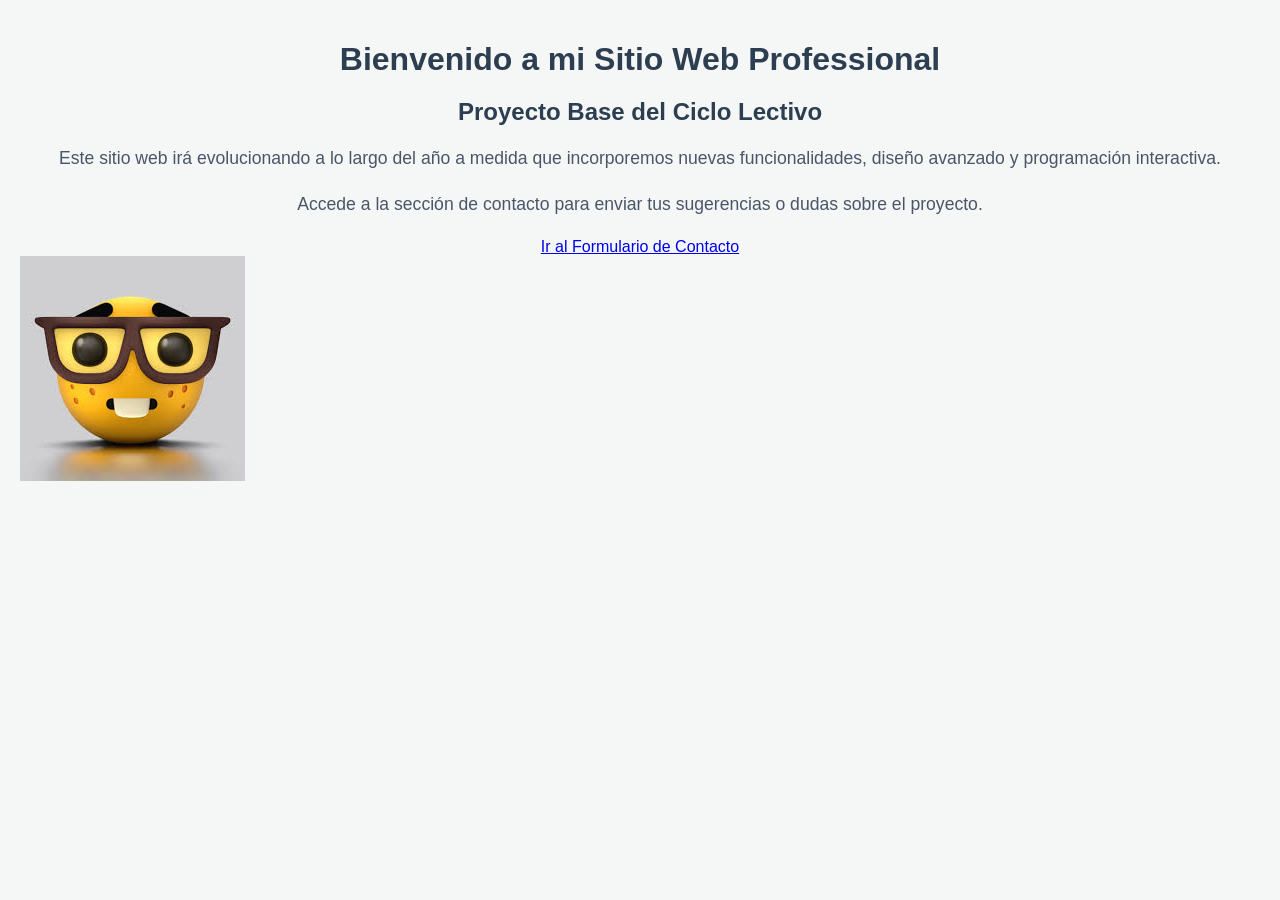
<file: index.html>
<!DOCTYPE html>
<html lang="es">
<head>
  <meta charset="UTF-8">
  <meta name="viewport" content="width=device-width, initial-scale=1.0">
  <title>Proyecto Base - Inicio</title>
  
  
  <link rel="stylesheet" href="style.css">

 
  
</head>
<body>


  <div class="tarjeta-principal">
    <h1>Bienvenido a mi Sitio Web Professional</h1>
    <h2>Proyecto Base del Ciclo Lectivo</h2>
    
    <p>Este sitio web irá evolucionando a lo largo del año a medida que incorporemos nuevas funcionalidades, diseño avanzado y programación interactiva.</p>

    <p id="destacado-inicio">
      Accede a la sección de contacto para enviar tus sugerencias o dudas sobre el proyecto.
    </p>

    <div style="text-align: center; margin-top: 20px;">
      <a href="contactos.html" class="boton-enlace">Ir al Formulario de Contacto</a>
  
    </div><!-- te lleva al link de contacto-->
    <img src="[data-uri]" alt="nerd">
  </div>


</body>
</html>
</file>
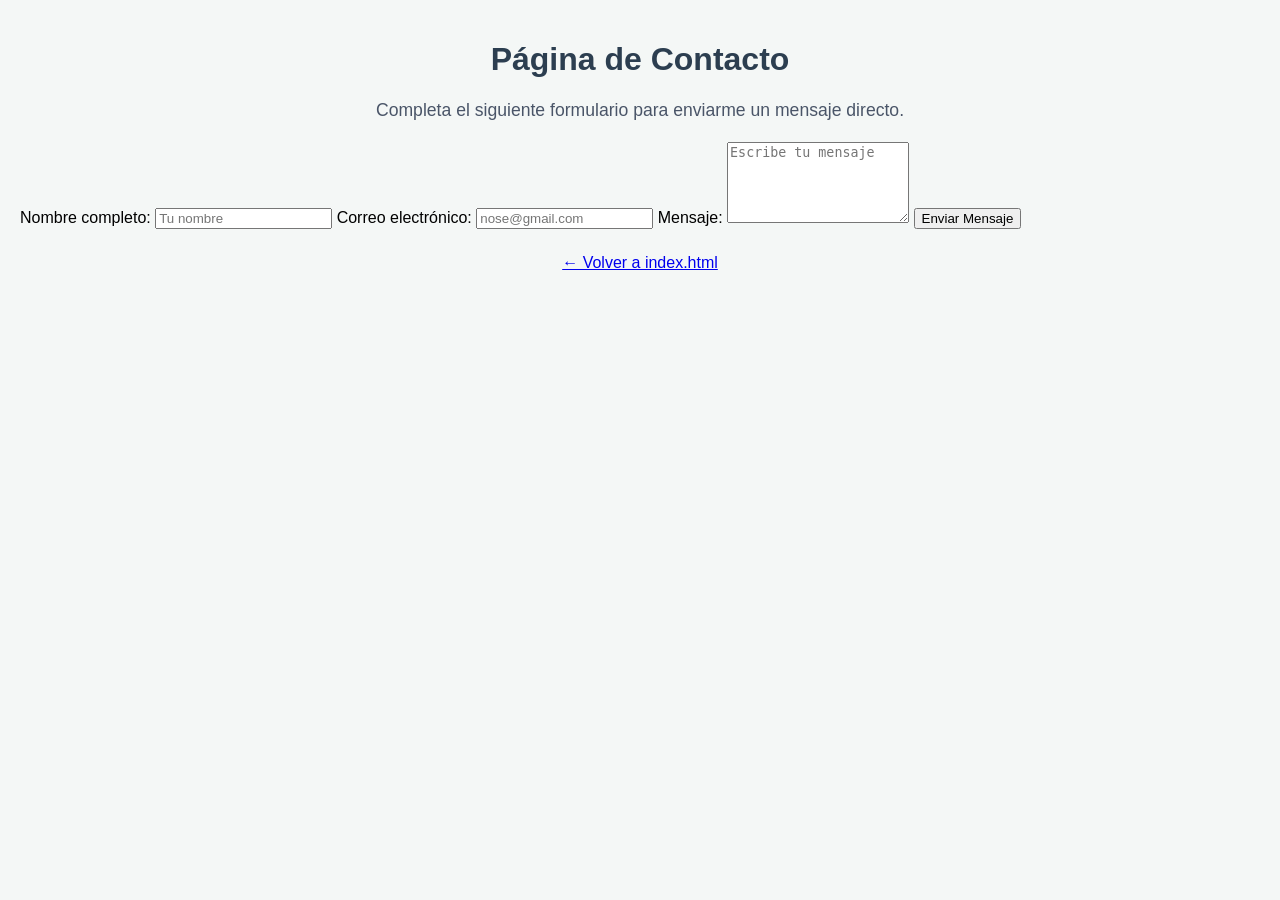
<file: contactos.html>
<!DOCTYPE html>
<html lang="en">
<head>
  <meta charset="UTF-8">
  <meta name="viewport" content="width=device-width, initial-scale=1.0">
  <title>Contacto - Proyecto Base</title>
  <link rel="stylesheet" href="style.css"> <!-- llama al style.css -->
</head>
<body>

  <div class="tarjeta-principal">
    <h1>Página de Contacto</h1>
    <p>Completa el siguiente formulario para enviarme un mensaje directo.</p>

   
    <form class="formulario-contacto" action="#" method="post">
      
      <label for="nombre">Nombre completo:</label>
      <input type="text" id="nombre" name="nombre" placeholder="Tu nombre" required>

      <label for="email">Correo electrónico:</label>
      <input type="email" id="email" name="email" placeholder="nose@gmail.com" required>

      <label for="mensaje">Mensaje:</label>
      <textarea id="mensaje" name="mensaje" rows="5" placeholder="Escribe tu mensaje" required></textarea>

      <button type="submit">Enviar Mensaje</button>
    </form>

    <div style="margin-top: 25px; text-align: center;">
      <a href="index.html">← Volver a index.html</a> <!--vuelve al menu principal-->
    </div>
  </div>

</body>
</html>
</file>
<file: style.css>
body {
      background-color: #f4f7f6;
      font-family: Arial, sans-serif;
      margin: 0;
      padding: 20px;
    }

    h1, h2 {
      color: #2c3e50;
      text-align: center;
      margin-bottom: 10px;
    }

    p {
      color: #4a5568;
      font-size: 1.1rem;
      line-height: 1.6;
      text-align: center;
    }
</file>
